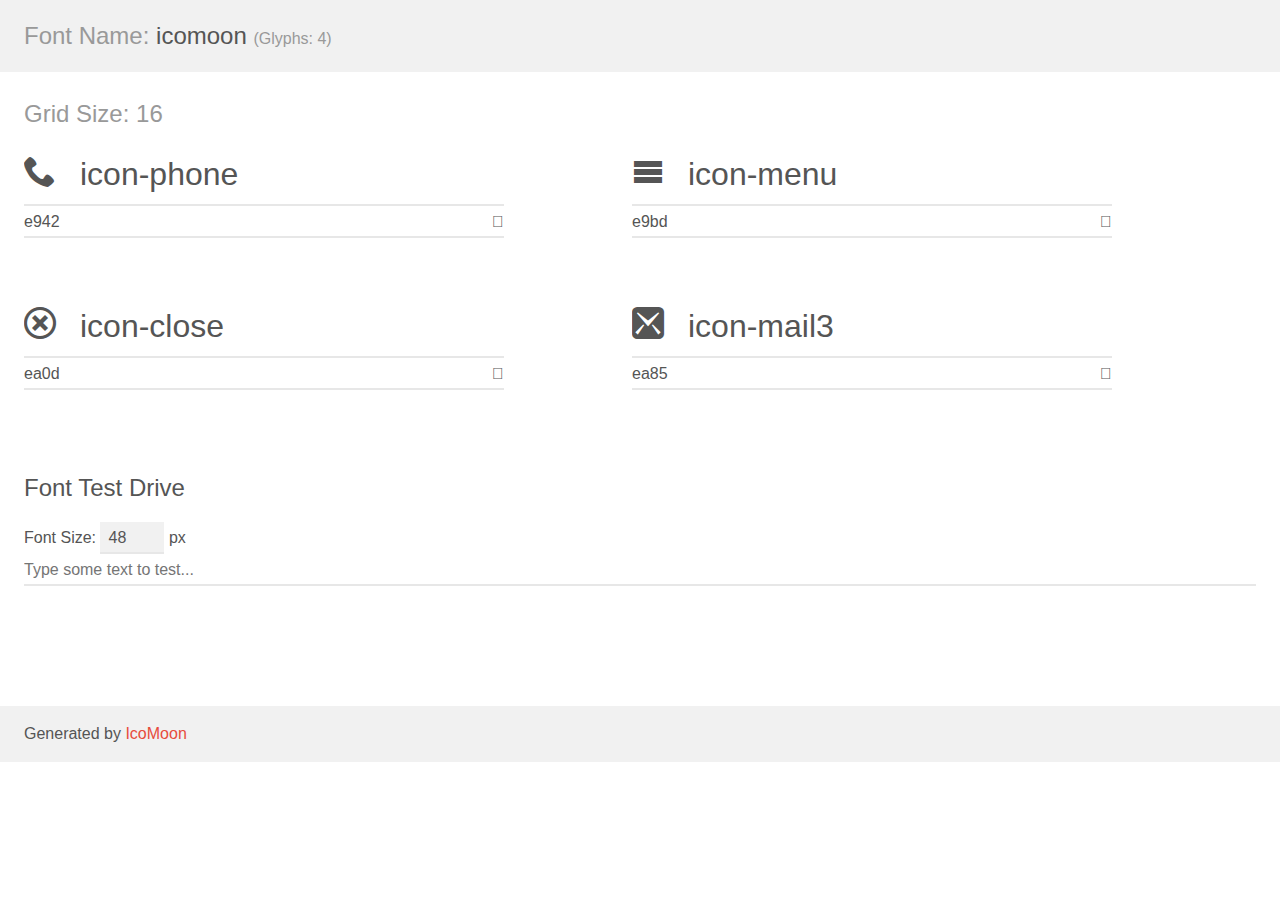
<file: icomoon/demo.html>
<!doctype html>
<html>
<head>
    <meta charset="utf-8">
    <title>IcoMoon Demo</title>
    <meta name="description" content="An Icon Font Generated By IcoMoon.io">
    <meta name="viewport" content="width=device-width, initial-scale=1">
    <link rel="stylesheet" href="demo-files/demo.css">
    <link rel="stylesheet" href="style.css"></head>
<body>
    <div class="bgc1 clearfix">
        <h1 class="mhmm mvm"><span class="fgc1">Font Name:</span> icomoon <small class="fgc1">(Glyphs:&nbsp;4)</small></h1>
    </div>
    <div class="clearfix mhl ptl">
        <h1 class="mvm mtn fgc1">Grid Size: 16</h1>
        <div class="glyph fs1">
            <div class="clearfix bshadow0 pbs">
                <span class="icon-phone">
                
                </span>
                <span class="mls"> icon-phone</span>
            </div>
            <fieldset class="fs0 size1of1 clearfix hidden-false">
                <input type="text" readonly value="e942" class="unit size1of2" />
                <input type="text" maxlength="1" readonly value="&#xe942;" class="unitRight size1of2 talign-right" />
            </fieldset>
            <div class="fs0 bshadow0 clearfix hidden-true">
                <span class="unit pvs fgc1">liga: </span>
                <input type="text" readonly value="phone, telephone" class="liga unitRight" />
            </div>
        </div>
        <div class="glyph fs1">
            <div class="clearfix bshadow0 pbs">
                <span class="icon-menu">
                
                </span>
                <span class="mls"> icon-menu</span>
            </div>
            <fieldset class="fs0 size1of1 clearfix hidden-false">
                <input type="text" readonly value="e9bd" class="unit size1of2" />
                <input type="text" maxlength="1" readonly value="&#xe9bd;" class="unitRight size1of2 talign-right" />
            </fieldset>
            <div class="fs0 bshadow0 clearfix hidden-true">
                <span class="unit pvs fgc1">liga: </span>
                <input type="text" readonly value="menu, list3" class="liga unitRight" />
            </div>
        </div>
        <div class="glyph fs1">
            <div class="clearfix bshadow0 pbs">
                <span class="icon-close">
                
                </span>
                <span class="mls"> icon-close</span>
            </div>
            <fieldset class="fs0 size1of1 clearfix hidden-false">
                <input type="text" readonly value="ea0d" class="unit size1of2" />
                <input type="text" maxlength="1" readonly value="&#xea0d;" class="unitRight size1of2 talign-right" />
            </fieldset>
            <div class="fs0 bshadow0 clearfix hidden-true">
                <span class="unit pvs fgc1">liga: </span>
                <input type="text" readonly value="cancel-circle, close" class="liga unitRight" />
            </div>
        </div>
        <div class="glyph fs1">
            <div class="clearfix bshadow0 pbs">
                <span class="icon-mail3">
                
                </span>
                <span class="mls"> icon-mail3</span>
            </div>
            <fieldset class="fs0 size1of1 clearfix hidden-false">
                <input type="text" readonly value="ea85" class="unit size1of2" />
                <input type="text" maxlength="1" readonly value="&#xea85;" class="unitRight size1of2 talign-right" />
            </fieldset>
            <div class="fs0 bshadow0 clearfix hidden-true">
                <span class="unit pvs fgc1">liga: </span>
                <input type="text" readonly value="mail4, contact4" class="liga unitRight" />
            </div>
        </div>
    </div>

    <!--[if gt IE 8]><!-->
    <div class="mhl clearfix mbl">
        <h1>Font Test Drive</h1>
        <label>
            Font Size: <input id="fontSize" type="number" class="textbox0 mbm"
            min="8" value="48" />
            px
        </label>
        <input id="testText" type="text" class="phl size1of1 mvl"
        placeholder="Type some text to test..." value=""/>
        <div id="testDrive" class="icon-">&nbsp;
        </div>
    </div>
    <!--<![endif]-->
    <div class="bgc1 clearfix">
        <p class="mhl">Generated by <a href="https://icomoon.io/app">IcoMoon</a></p>
    </div>

    <script src="demo-files/demo.js"></script>
</body>
</html>
</file>
<file: icomoon/demo-files/demo.css>
body {
  padding: 0;
  margin: 0;
  font-family: sans-serif;
  font-size: 1em;
  line-height: 1.5;
  color: #555;
  background: #fff;
}
h1 {
  font-size: 1.5em;
  font-weight: normal;
}
small {
  font-size: .66666667em;
}
a {
  color: #e74c3c;
  text-decoration: none;
}
a:hover, a:focus {
  box-shadow: 0 1px #e74c3c;
}
.bshadow0, input {
  box-shadow: inset 0 -2px #e7e7e7;
}
input:hover {
  box-shadow: inset 0 -2px #ccc;
}
input, fieldset {
  font-family: sans-serif;
  font-size: 1em;
  margin: 0;
  padding: 0;
  border: 0;
}
input {
  color: inherit;
  line-height: 1.5;
  height: 1.5em;
  padding: .25em 0;
}
input:focus {
  outline: none;
  box-shadow: inset 0 -2px #449fdb;
}
.glyph {
  font-size: 16px;
  width: 15em;
  padding-bottom: 1em;
  margin-right: 4em;
  margin-bottom: 1em;
  float: left;
  overflow: hidden;
}
.liga {
  width: 80%;
  width: calc(100% - 2.5em);
}
.talign-right {
  text-align: right;
}
.talign-center {
  text-align: center;
}
.bgc1 {
  background: #f1f1f1;
}
.fgc1 {
  color: #999;
}
.fgc0 {
  color: #000;
}
p {
  margin-top: 1em;
  margin-bottom: 1em;
}
.mvm {
  margin-top: .75em;
  margin-bottom: .75em;
}
.mtn {
  margin-top: 0;
}
.mtl, .mal {
  margin-top: 1.5em;
}
.mbl, .mal {
  margin-bottom: 1.5em;
}
.mal, .mhl {
  margin-left: 1.5em;
  margin-right: 1.5em;
}
.mhmm {
  margin-left: 1em;
  margin-right: 1em;
}
.mls {
  margin-left: .25em;
}
.ptl {
  padding-top: 1.5em;
}
.pbs, .pvs {
  padding-bottom: .25em;
}
.pvs, .pts {
  padding-top: .25em;
}
.unit {
  float: left;
}
.unitRight {
  float: right;
}
.size1of2 {
  width: 50%;
}
.size1of1 {
  width: 100%;
}
.clearfix:before, .clearfix:after {
  content: " ";
  display: table;
}
.clearfix:after {
  clear: both;
}
.hidden-true {
  display: none;
}
.textbox0 {
  width: 3em;
  background: #f1f1f1;
  padding: .25em .5em;
  line-height: 1.5;
  height: 1.5em;
}
#testDrive {
  display: block;
  padding-top: 24px;
  line-height: 1.5;
}
.fs0 {
  font-size: 16px;
}
.fs1 {
  font-size: 32px;
}
</file>
<file: icomoon/style.css>
@font-face {
  font-family: 'icomoon';
  src:  url('fonts/icomoon.eot?d5lrb3');
  src:  url('fonts/icomoon.eot?d5lrb3#iefix') format('embedded-opentype'),
    url('fonts/icomoon.ttf?d5lrb3') format('truetype'),
    url('fonts/icomoon.woff?d5lrb3') format('woff'),
    url('fonts/icomoon.svg?d5lrb3#icomoon') format('svg');
  font-weight: normal;
  font-style: normal;
}

[class^="icon-"], [class*=" icon-"] {
  /* use !important to prevent issues with browser extensions that change fonts */
  font-family: 'icomoon' !important;
  speak: none;
  font-style: normal;
  font-weight: normal;
  font-variant: normal;
  text-transform: none;
  line-height: 1;

  /* Better Font Rendering =========== */
  -webkit-font-smoothing: antialiased;
  -moz-osx-font-smoothing: grayscale;
}

.icon-phone:before {
  content: "\e942";
}
.icon-menu:before {
  content: "\e9bd";
}
.icon-close:before {
  content: "\ea0d";
}
.icon-mail3:before {
  content: "\ea85";
}
</file>
